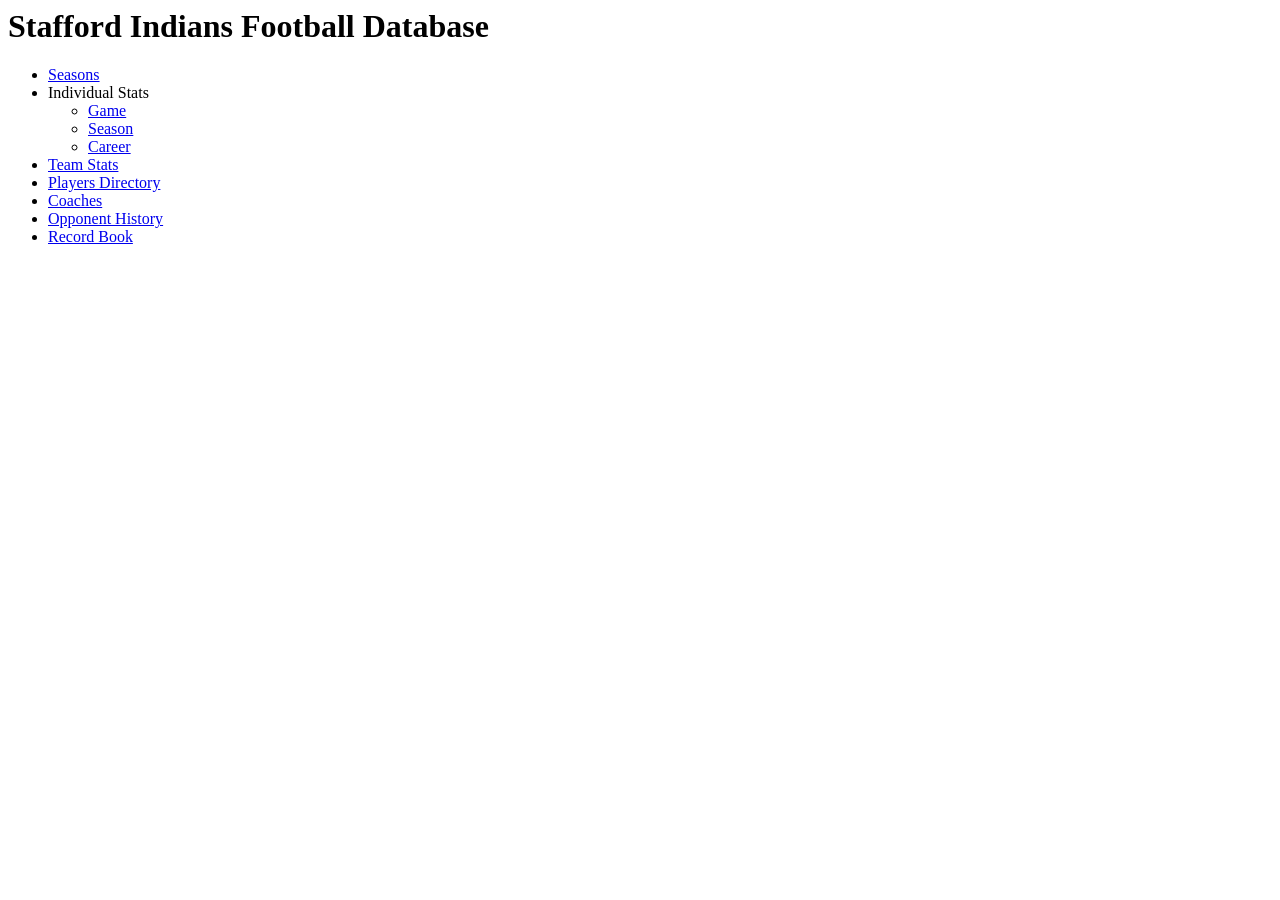
<file: index.html>
<body>
    <title>Stafford Indians Football Database</title>

<h1>Stafford Indians Football Database</h1>

<ul>
    <li><a href="seasons.html">Seasons</a></li>

    <li>
        Individual Stats
        <ul>
            <li><a href="individualgamestats.html">Game</a></li>
            <li><a href="individualseasonstats.html">Season</a></li>
            <li><a href="individualcareerstats.html">Career</a></li>
        </ul>
    </li>

    <li><a href="teamstats.html">Team Stats</a></li>
    <li><a href="players.html">Players Directory
    </a></li>
    <li><a href="coaches.html">Coaches</a></li>
    <li><a href="opponents.html">Opponent History</a></li>
    <li><a href="recordbook.html">Record Book</a></li>
</ul>

</body>
</file>
